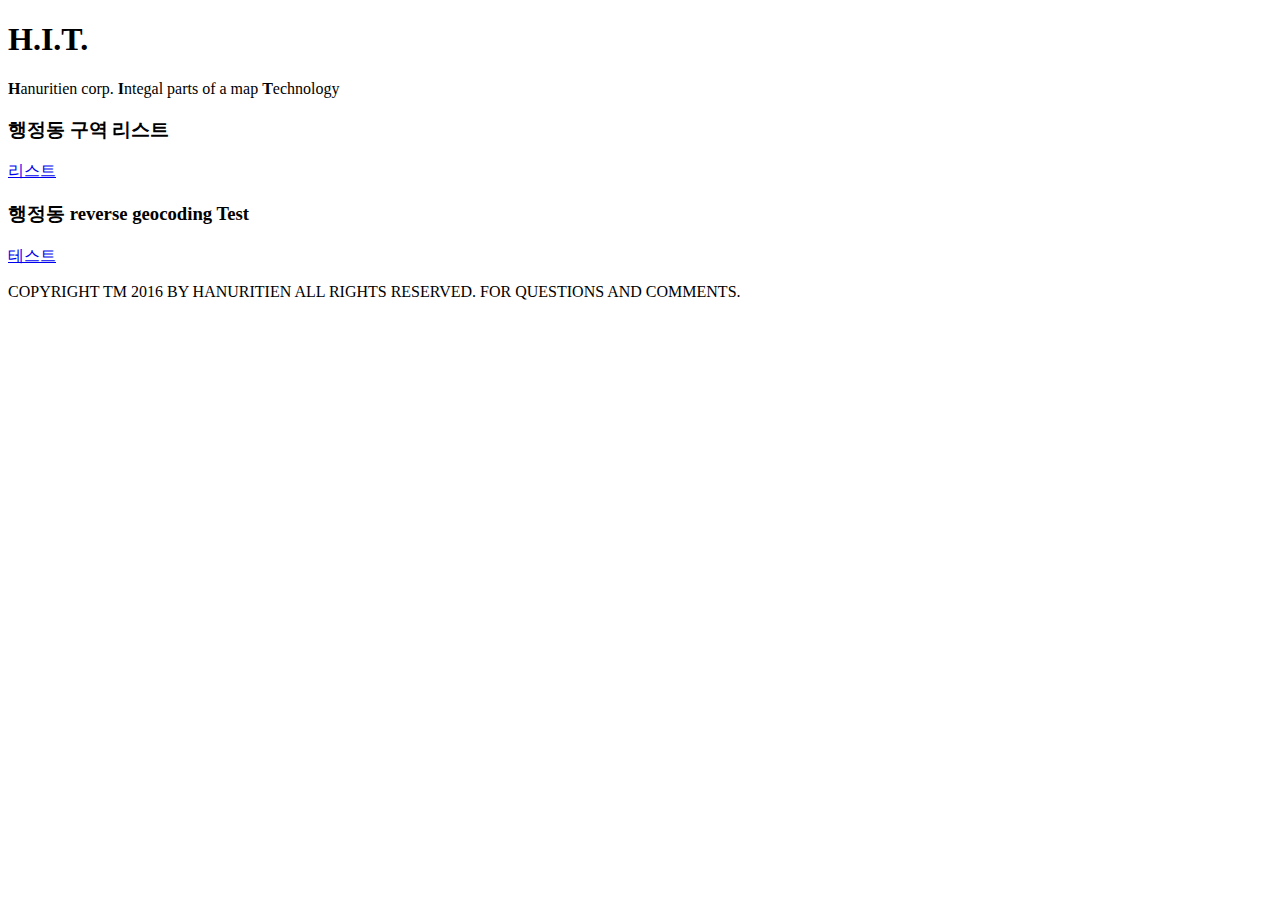
<file: hit/src/main/resources/static/index.html>
<!DOCTYPE html>
<html>
<head>
<meta charset="UTF-8">
<title>Hit Test 메인페이지</title>
</head>
<body>
	<header>
		<h1>H.I.T.</h1>
		<p><b>H</b>anuritien corp. <b>I</b>ntegal parts of a map <b>T</b>echnology</p>
	</header>
	<section>
		<article>
			<h3>행정동 구역 리스트</h3>
			<a href="map.html">리스트</a>
		</article>
		<article>
			<h3>행정동 reverse geocoding Test</h3>
			<a href="Hittest.html">테스트</a>
		</article>
	</section>
	<footer>
		<p>COPYRIGHT TM 2016 BY HANURITIEN ALL RIGHTS RESERVED. FOR QUESTIONS AND COMMENTS.</p>
	</footer>
</body>
</html>
</file>
